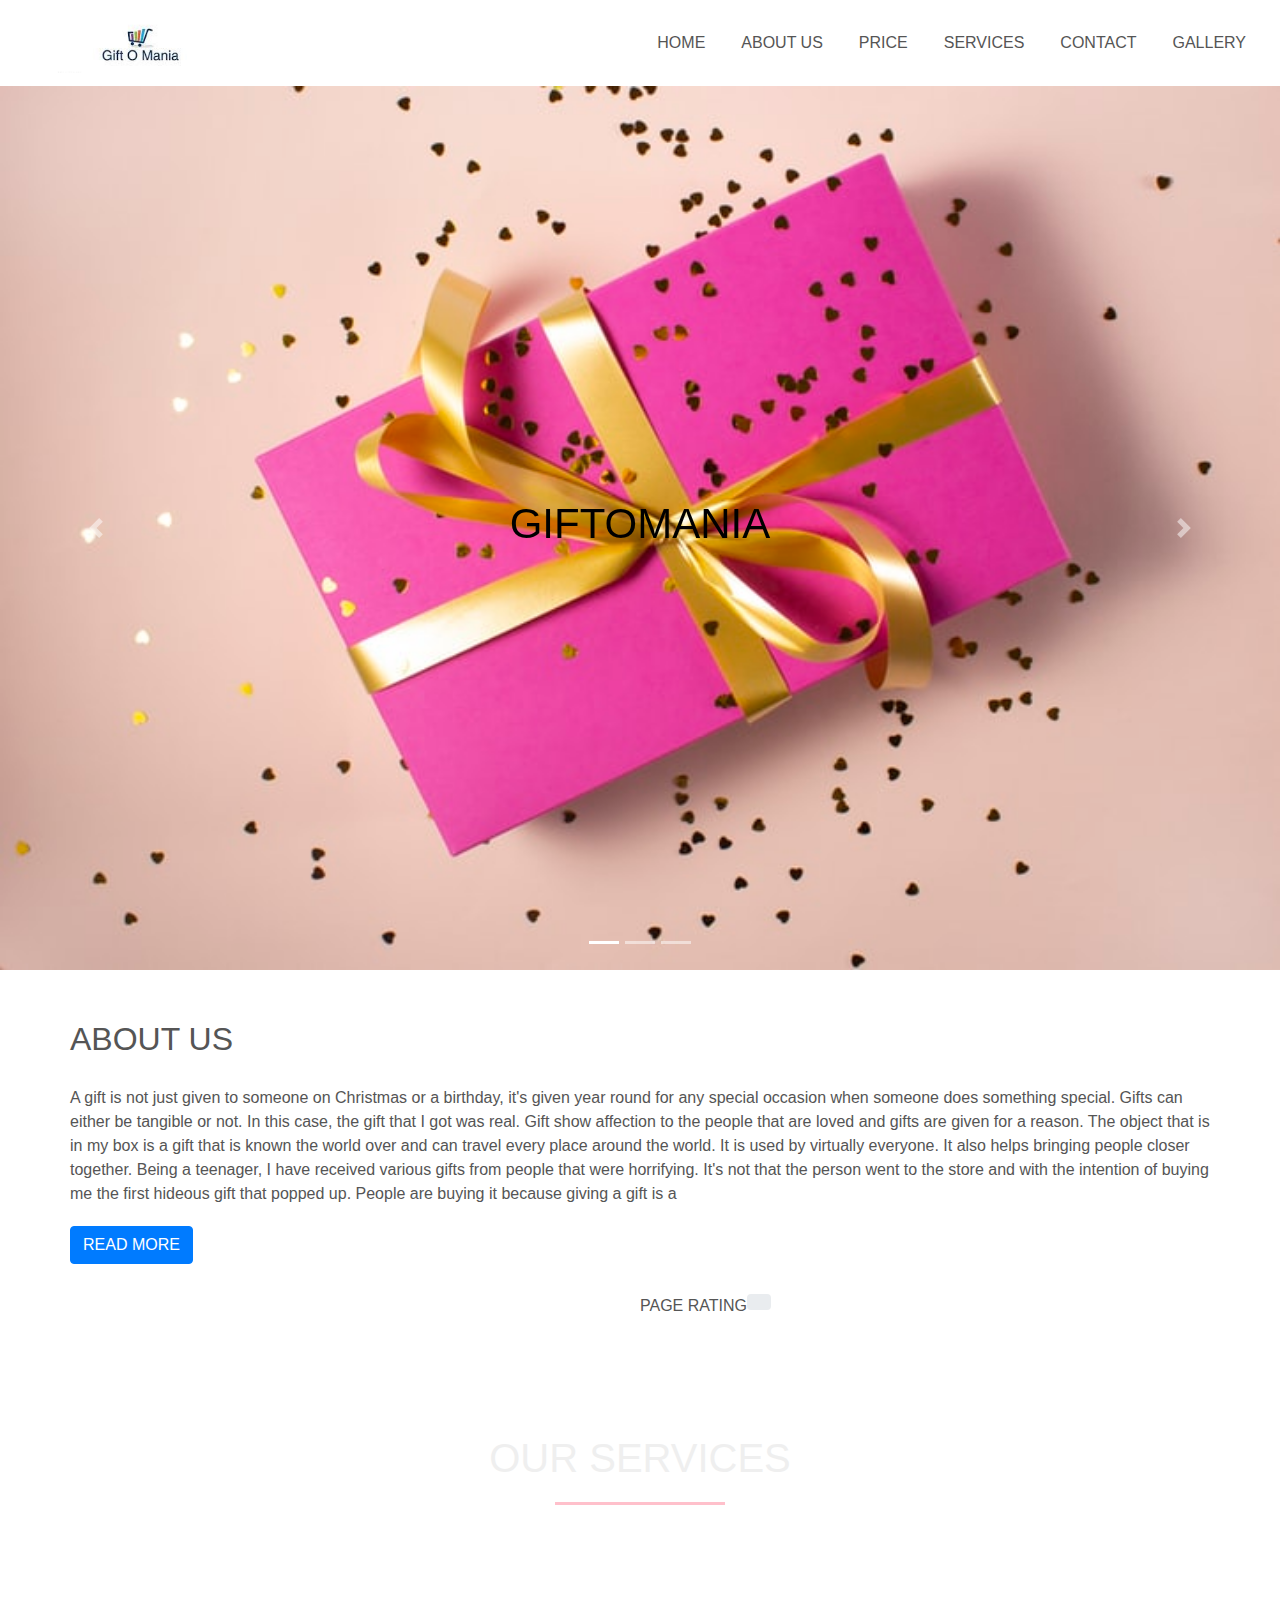
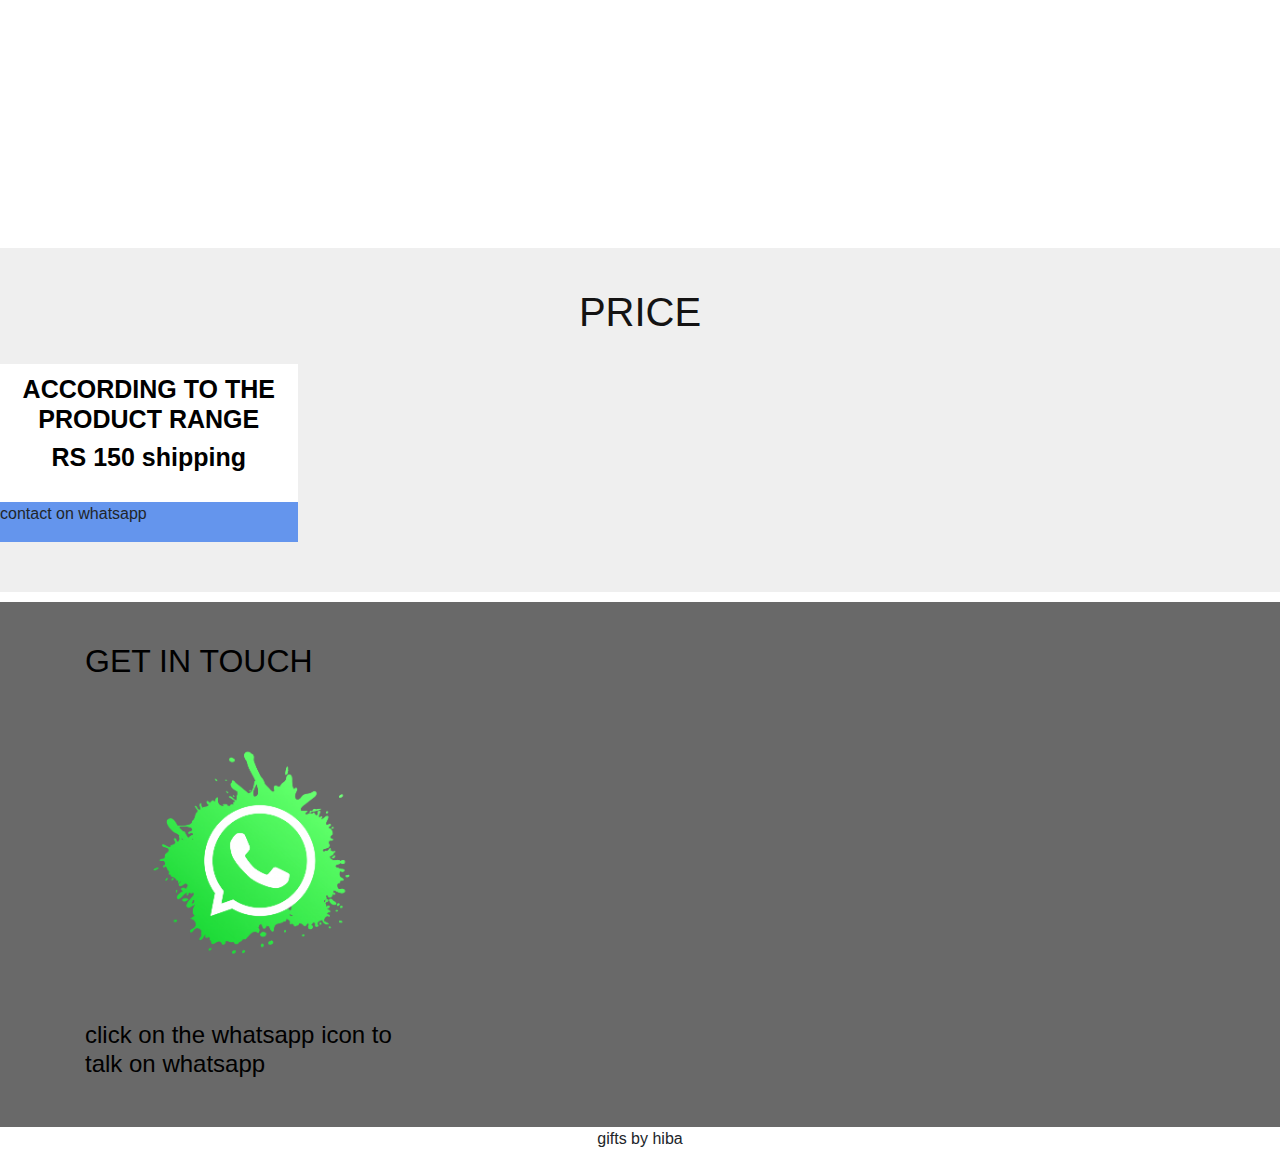
<file: index.html>
<!DOCTYPE html>
<html>
<head>
<title>GIFTOMANIA</title>
<link rel="stylesheet" href="styles.css">
<link rel="stylesheet" href="https://stackpath.bootstrapcdn.com/bootstrap/4.4.1/css/bootstrap.min.css">
<link rel="https://stackpath.bootstrapcdn.com/font-awesome/4.7.0/css/font-awesome.min.css">
<script src="https://code.jquery.com/jquery-3.4.1.slim.min.js"></script>
<script src="https://cdn.jsdelivr.net/npm/popper.js@1.16.0/dist/umd/popper.min.js"></script>
<script src="https://stackpath.bootstrapcdn.com/bootstrap/4.4.1/js/bootstrap.min.js"></script>
</head>

<body>
    <!----NAVIGATIONBAR---->
    <section id="nav-bar">
        <nav class="navbar navbar-expand-lg navbar-light">
            <a class="navbar-brand" href="#"><img src="images/giftomaniaa.jpg"></a>
            <button class="navbar-toggler" type="button" data-toggle="collapse" data-target="#navbarNav" aria-controls="navbarNav" aria-expanded="false" aria-label="Toggle navigation">
              <span class="navbar-toggler-icon"></span>
            </button>
            <div class="collapse navbar-collapse" id="navbarNav">
              <ul class="navbar-nav ml-auto">
                <li class="nav-item active">
                  <a class="nav-link" href="#">HOME</a>
                </li>
                <li class="nav-item">
                  <a class="nav-link" href="#about">ABOUT US</a>
                </li>
                <li class="nav-item">
                  <a class="nav-link" href="#price">PRICE</a>
                </li>
                <li class="nav-item">
                  <a class="nav-link" href="#services">SERVICES</a>
                <li class="nav-item">
                 <a class="nav-link" href="#contact">CONTACT</a>
                </li>
                <li class="nav-item">
                    <a class="nav-link" href="gallery.html">GALLERY</a>
                   </li>
              </ul>
            </div>
          </nav>
    </section>
     <!------Slider------>
     <div id="slider">
        <div id="headerSlider" class="carousel slide" data-ride="carousel">
            <ol class="carousel-indicators">
              <li data-target="#headerSlider" data-slide-to="0" class="active"></li>
              <li data-target="#headerSlider" data-slide-to="1"></li>
              <li data-target="#headerSlider" data-slide-to="2"></li>
            </ol>
            <div class="carousel-inner">
              <div class="carousel-item active">
                <img src="images/newproject.jfif" class="d-block w-100" alt="...">
                <div class="carousel-caption">
                    <h5>GIFTOMANIA</h5>
                </div>
              </div>
              <div class="carousel-item">
                <img src="images/back.jfif" class="d-block w-100" alt="...">
                <div class="carousel-caption">
                    <h5>HANDMADE GIFTS</h5>
                </div>
              </div>
              <div class="carousel-item">
                <img src="images/seven.jpg" class="d-block w-100" alt="...">
                <div class="carousel-caption">
                    <h5>TRUSTED SITE</h5>
                </div>
              </div>
            </div>
            <a class="carousel-control-prev" href="#headerSlider" role="button" data-slide="prev">
              <span class="carousel-control-prev-icon" aria-hidden="true"></span>
              <span class="sr-only">Previous</span>
            </a>
            <a class="carousel-control-next" href="#headerSlider" role="button" data-slide="next">
              <span class="carousel-control-next-icon" aria-hidden="true"></span>
              <span class="sr-only">Next</span>
            </a>
          </div>
     </div>
<!---------ABOUT--------->
<section id="about">
    <div class="container">
        <div class="row">
            <div class="col=md=6">
                <h2>ABOUT US</h2>
                <div class="about-content">
                    A gift is not just given to someone on Christmas or a birthday, it's given year round for any special occasion when someone does something special. Gifts can either be tangible or not. In this case, the gift that I got was real. Gift show affection to the people that are loved and gifts are given for a reason. The object that is in my box is a gift that is known the world over and can travel every place around the world. It is used by virtually everyone. It also helps bringing people closer together. Being a teenager, I have received various gifts from people that were horrifying. It's not that the person went to the store and with the intention of buying me the first hideous gift that popped up. People are buying it because giving a gift is a 
                </div>
                <button type="button" class="btn btn-primary">READ MORE</button>
            </div>
<div class="col-md-6"></div>
    <p>PAGE RATING</p>
    <div class="progress">
        <div class="progress-bar" style="width: 80%;">80%</div>
            </div>
        </div>
    </div>
</section>
<!---------SERVICES-------->
<section id="services">
    <div class="container">
        <h1>OUR SERVICES</h1>
        <div class="row services">
            <div class="col-md-3 text-center">
                <div class="icon">
                    <i class="fa fa-desktop"></i>
                </div>
                <h3> DELIVERY</h3>
                <p>PACKAGE SAFE delivery. THROUGH DTDC. TRACKING DETAILS WILL BE PROVIDED.</p>
            </div>
            <div class="col-md-3 text-center">
                <div class="icon">
                    <i class="fa fa-tablet"></i>
                </div>
                <h3> TIME OF DELIVERY</h3>
                <p>4-5 DAYS MAKING. REST COURIER TIME</p>
            </div>
            <div class="col-md-3 text-center">
                <div class="icon">
                    <i class="fa fa-line-chart"></i>
                </div>
                <h3> PACKAGING</h3>
                <p>DONE IN HARD BOX. REPLACEMENT IN CASE OF DAMAGE.</p>
            </div>
        </div>
    </div>
</section>
<!------PRICE PLANS------->
<section id="price">
    <h1>PRICE</h1>
    <div class="row">
        <div class="col-md-3">
        <div class="single-price">
            <div class="price-head">
                <h2>according to the product range</h2>
                <p>RS 150 shipping</p>
            </div>
        <div class="price-content">
            <ul>
                <li>contact on whatsapp</li>
            </ul>
        </div>
        </div>
        </div>
    </div>

</section>
<!----------GET IN TOUCH---->
<section id="contact">
    <div class="container"><h2>GET IN TOUCH</h2>
        <div class="whatsappicon">
          <a href="https://wa.me/919425683002?text=I'm%20interested%20in%20buying%20a r%20gift"> <img src="images/whatsapp.png"class="d-block w-100" alt="..."></a>
            <h4>click on the whatsapp icon to talk on whatsapp</h4>
            <!-- <div class="col-md-6">
                <form class="contact-form">
                    <div class="form-group">
                        <input type="text" class="form-control" placeholder="your name">
                    </div>
                    <div class="form-group">
                        <input type="phone number" class="form-control" placeholder="your phone number">
                    </div>
                    <div class="form-group">
                        <input type="email" class="form-control" placeholder="your email">
                    </div>
                    <div class="form-group">
                        <textarea class="form-control" rows="4" placeholder="your message"></textarea>
                    </div>
                    <button type="submit" class="btn btn-secondary">send message</button>
                
                </form>
            </div> -->
        </div>
    </div>

</section>
<!--------footer--->
<section id="footer">
<div class="container text-center">
    <p>gifts by hiba<i class="fa fa-heart-o"></i></p>
</div>
</section>
<!------footer end---->
<script scr="js/smooth-scroll.js"></script>
<script> 
var scroll= new SmoothScroll('a[href*="#"]');
</script>

</body>
</html>
</file>
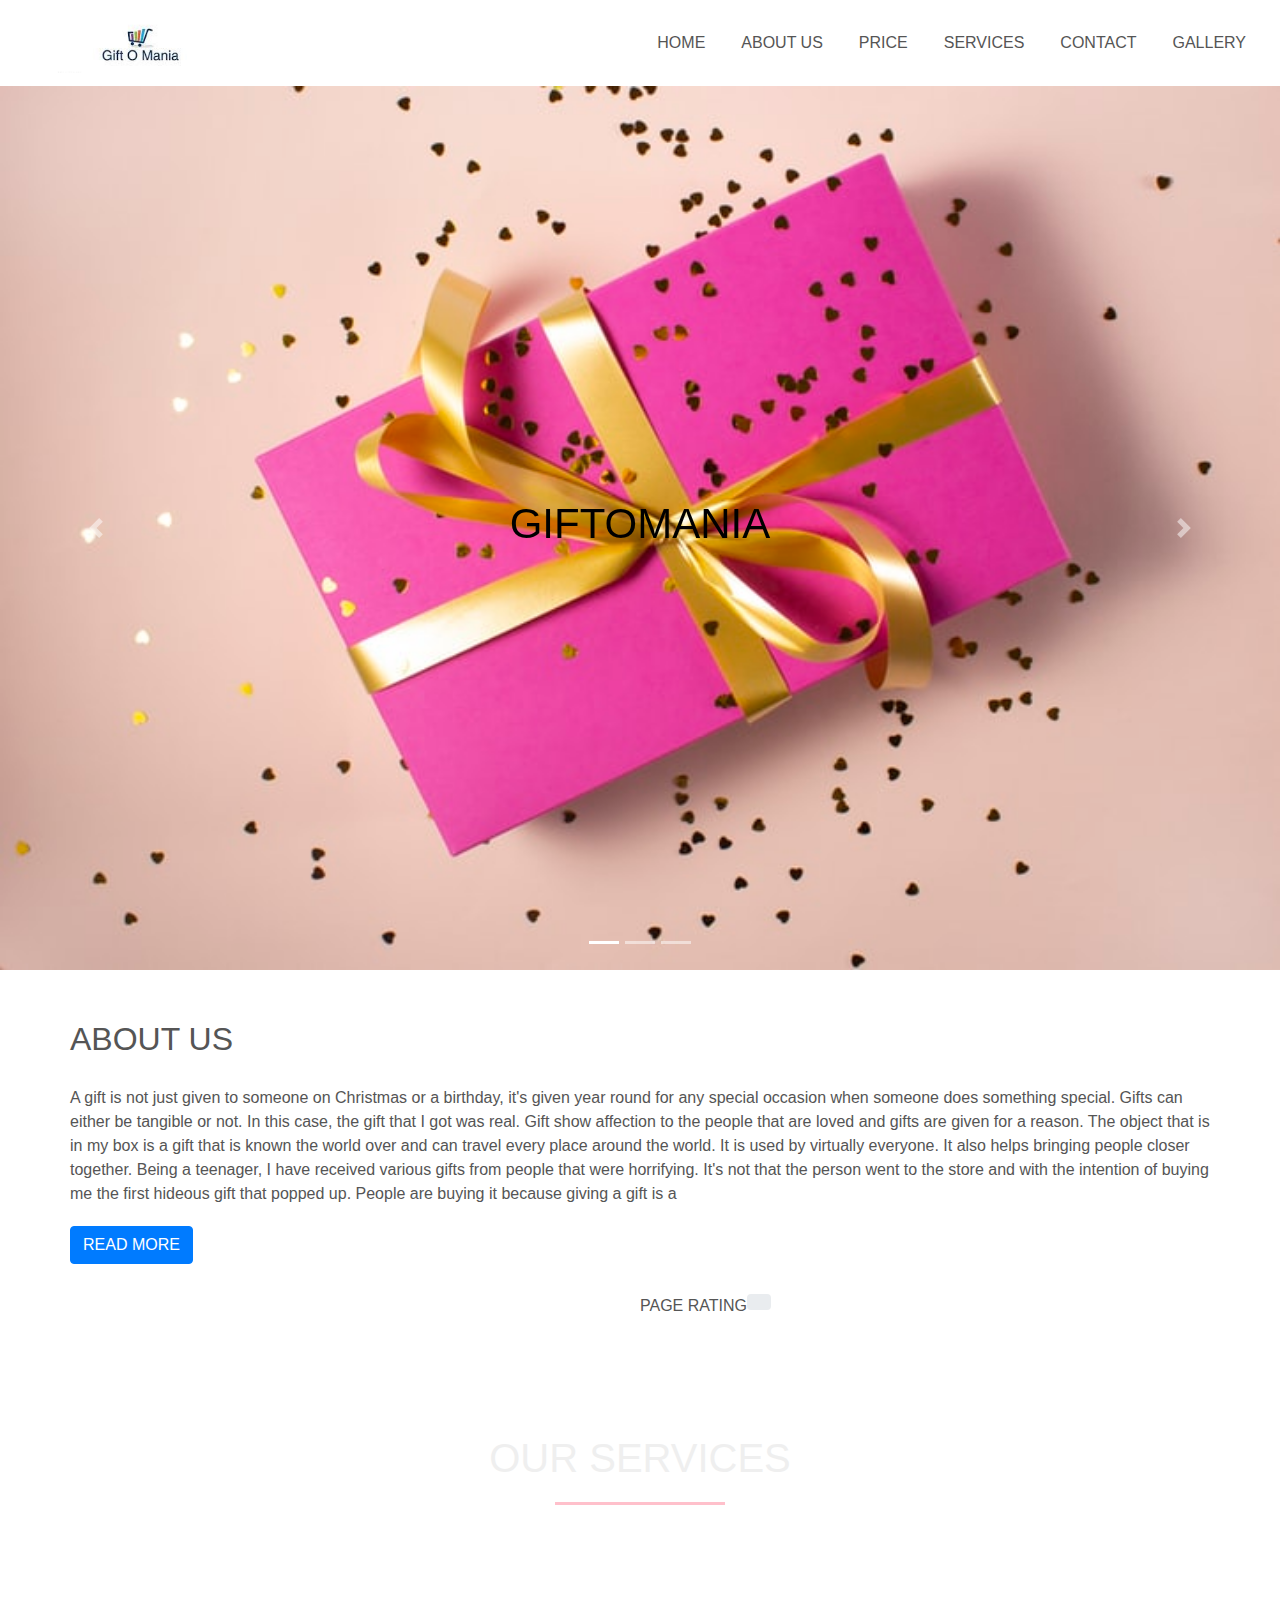
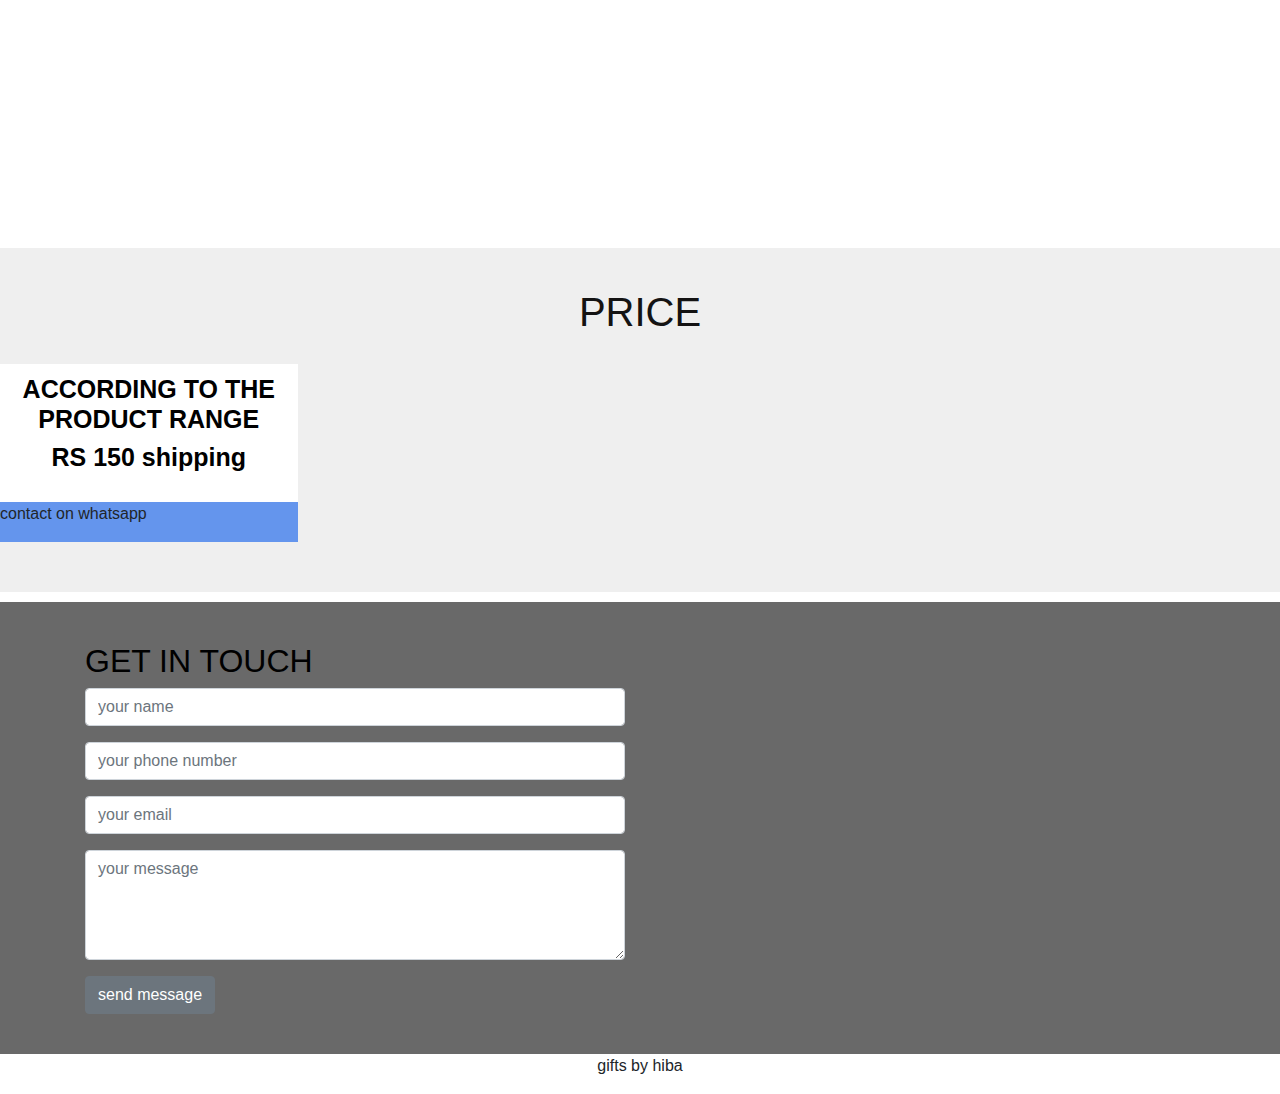
<file: file.html>
<!DOCTYPE html>
<html>
<head>
<title>GIFTOMANIA</title>
<link rel="stylesheet" href="styles.css">
<link rel="stylesheet" href="https://stackpath.bootstrapcdn.com/bootstrap/4.4.1/css/bootstrap.min.css">
<link rel="https://stackpath.bootstrapcdn.com/font-awesome/4.7.0/css/font-awesome.min.css">
<script src="https://code.jquery.com/jquery-3.4.1.slim.min.js"></script>
<script src="https://cdn.jsdelivr.net/npm/popper.js@1.16.0/dist/umd/popper.min.js"></script>
<script src="https://stackpath.bootstrapcdn.com/bootstrap/4.4.1/js/bootstrap.min.js"></script>
</head>

<body>
    <!----NAVIGATIONBAR---->
    <section id="nav-bar">
        <nav class="navbar navbar-expand-lg navbar-light">
            <a class="navbar-brand" href="#"><img src="images/giftomaniaa.jpg"></a>
            <button class="navbar-toggler" type="button" data-toggle="collapse" data-target="#navbarNav" aria-controls="navbarNav" aria-expanded="false" aria-label="Toggle navigation">
              <span class="navbar-toggler-icon"></span>
            </button>
            <div class="collapse navbar-collapse" id="navbarNav">
              <ul class="navbar-nav ml-auto">
                <li class="nav-item active">
                  <a class="nav-link" href="#">HOME</a>
                </li>
                <li class="nav-item">
                  <a class="nav-link" href="#about">ABOUT US</a>
                </li>
                <li class="nav-item">
                  <a class="nav-link" href="#price">PRICE</a>
                </li>
                <li class="nav-item">
                  <a class="nav-link" href="#services">SERVICES</a>
                <li class="nav-item">
                 <a class="nav-link" href="#contact">CONTACT</a>
                </li>
                <li class="nav-item">
                    <a class="nav-link" href="gallery.html">GALLERY</a>
                   </li>
              </ul>
            </div>
          </nav>
    </section>
     <!------Slider------>
     <div id="slider">
        <div id="headerSlider" class="carousel slide" data-ride="carousel">
            <ol class="carousel-indicators">
              <li data-target="#headerSlider" data-slide-to="0" class="active"></li>
              <li data-target="#headerSlider" data-slide-to="1"></li>
              <li data-target="#headerSlider" data-slide-to="2"></li>
            </ol>
            <div class="carousel-inner">
              <div class="carousel-item active">
                <img src="images/newproject.jfif" class="d-block w-100" alt="...">
                <div class="carousel-caption">
                    <h5>GIFTOMANIA</h5>
                </div>
              </div>
              <div class="carousel-item">
                <img src="images/back.jfif" class="d-block w-100" alt="...">
                <div class="carousel-caption">
                    <h5>HANDMADE GIFTS</h5>
                </div>
              </div>
              <div class="carousel-item">
                <img src="images/seven.jpg" class="d-block w-100" alt="...">
                <div class="carousel-caption">
                    <h5>TRUSTED SITE</h5>
                </div>
              </div>
            </div>
            <a class="carousel-control-prev" href="#headerSlider" role="button" data-slide="prev">
              <span class="carousel-control-prev-icon" aria-hidden="true"></span>
              <span class="sr-only">Previous</span>
            </a>
            <a class="carousel-control-next" href="#headerSlider" role="button" data-slide="next">
              <span class="carousel-control-next-icon" aria-hidden="true"></span>
              <span class="sr-only">Next</span>
            </a>
          </div>
     </div>
<!---------ABOUT--------->
<section id="about">
    <div class="container">
        <div class="row">
            <div class="col=md=6">
                <h2>ABOUT US</h2>
                <div class="about-content">
                    A gift is not just given to someone on Christmas or a birthday, it's given year round for any special occasion when someone does something special. Gifts can either be tangible or not. In this case, the gift that I got was real. Gift show affection to the people that are loved and gifts are given for a reason. The object that is in my box is a gift that is known the world over and can travel every place around the world. It is used by virtually everyone. It also helps bringing people closer together. Being a teenager, I have received various gifts from people that were horrifying. It's not that the person went to the store and with the intention of buying me the first hideous gift that popped up. People are buying it because giving a gift is a 
                </div>
                <button type="button" class="btn btn-primary">READ MORE</button>
            </div>
<div class="col-md-6"></div>
    <p>PAGE RATING</p>
    <div class="progress">
        <div class="progress-bar" style="width: 80%;">80%</div>
            </div>
        </div>
    </div>
</section>
<!---------SERVICES-------->
<section id="services">
    <div class="container">
        <h1>OUR SERVICES</h1>
        <div class="row services">
            <div class="col-md-3 text-center">
                <div class="icon">
                    <i class="fa fa-desktop"></i>
                </div>
                <h3> DELIVERY</h3>
                <p>PACKAGE SAFE delivery. THROUGH DTDC. TRACKING DETAILS WILL BE PROVIDED.</p>
            </div>
            <div class="col-md-3 text-center">
                <div class="icon">
                    <i class="fa fa-tablet"></i>
                </div>
                <h3> TIME OF DELIVERY</h3>
                <p>4-5 DAYS MAKING. REST COURIER TIME</p>
            </div>
            <div class="col-md-3 text-center">
                <div class="icon">
                    <i class="fa fa-line-chart"></i>
                </div>
                <h3> PACKAGING</h3>
                <p>DONE IN HARD BOX. REPLACEMENT IN CASE OF DAMAGE.</p>
            </div>
        </div>
    </div>
</section>
<!------PRICE PLANS------->
<section id="price">
    <h1>PRICE</h1>
    <div class="row">
        <div class="col-md-3">
        <div class="single-price">
            <div class="price-head">
                <h2>according to the product range</h2>
                <p>RS 150 shipping</p>
            </div>
        <div class="price-content">
            <ul>
                <li>contact on whatsapp</li>
            </ul>
        </div>
        </div>
        </div>
    </div>

</section>
<!----------GET IN TOUCH---->
<section id="contact">
    <div class="container"><h2>GET IN TOUCH</h2>
        <div class="row">
            <div class="col-md-6">
                <form class="contact-form">
                    <div class="form-group">
                        <input type="text" class="form-control" placeholder="your name">
                    </div>
                    <div class="form-group">
                        <input type="phone number" class="form-control" placeholder="your phone number">
                    </div>
                    <div class="form-group">
                        <input type="email" class="form-control" placeholder="your email">
                    </div>
                    <div class="form-group">
                        <textarea class="form-control" rows="4" placeholder="your message"></textarea>
                    </div>
                    <button type="submit" class="btn btn-secondary">send message</button>
                
                </form>
            </div>
        </div>
    </div>

</section>
<!--------footer--->
<section id="footer">
<div class="container text-center">
    <p>gifts by hiba<i class="fa fa-heart-o"></i></p>
</div>
</section>
<!------footer end---->
<script scr="js/smooth-scroll.js"></script>
<script> 
var scroll= new SmoothScroll('a[href*="#"]');
</script>

</body>
</html>
</file>
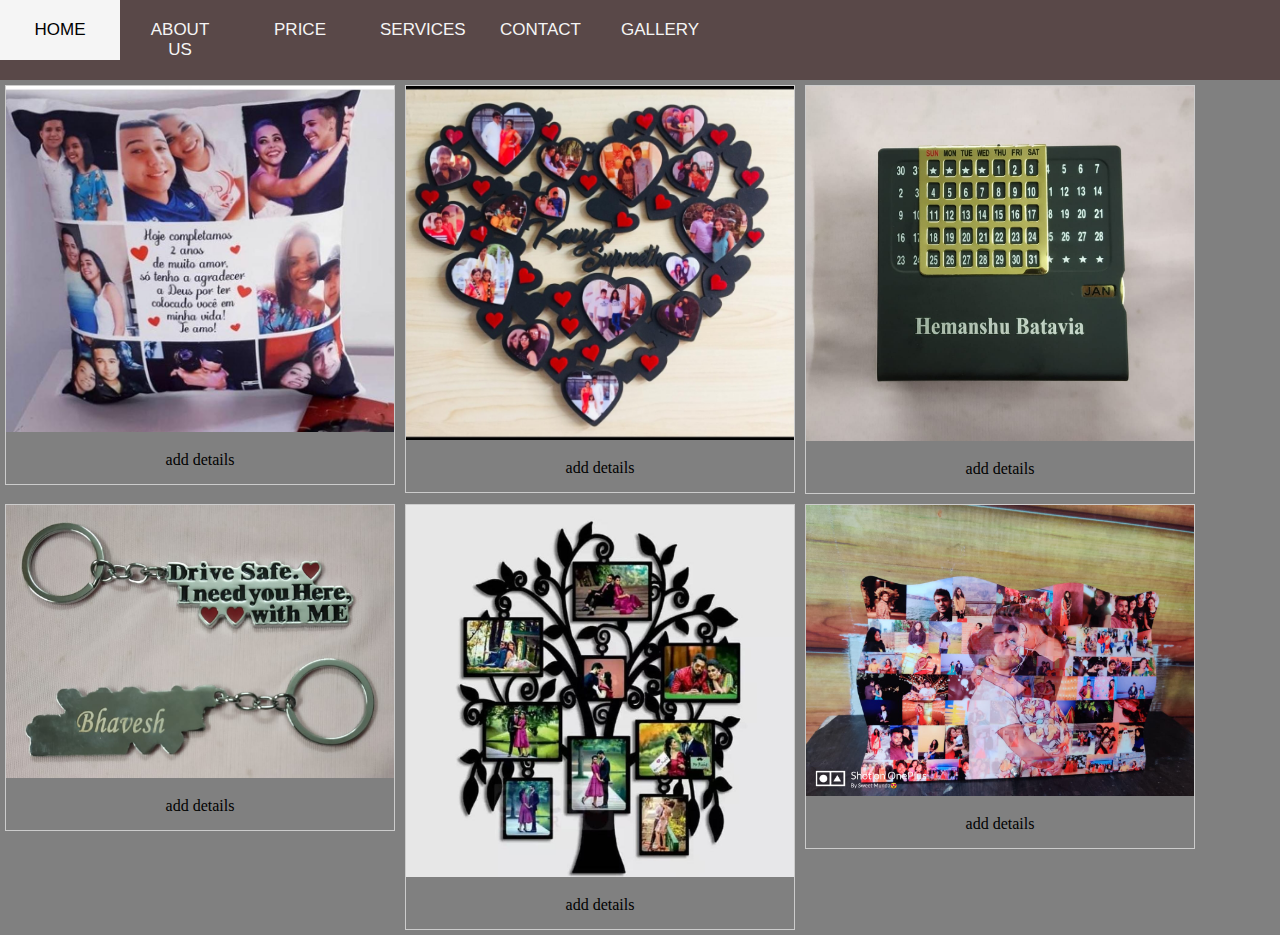
<file: gallery.html>
<!DOCTYPE html>
<html>
    <head>
        <title>gallery</title>
        <style>
            *{
                box-sizing: border-box;
            }
            body{
                margin: 0;
                background: gray;
            }
            nav{
                background: #594848;
            width: 100%;
        overflow: auto;
    }
    ul{
        margin: 0;
        padding: 0;
        list-style: none;
    }
    li{
        float: left;
    
    }
    nav a{
        width: 120px;
        display: block;
        text-decoration: none;
        text-align: center;
        background: #594848;
        font-size: 17px;
        color: whitesmoke;
        padding: 20px;
        font-family: Arial, Helvetica, sans-serif;
    }
    nav a:hover{
        background: whitesmoke;
        color: black;
    }
    .container{
        max-width: 1100px;
        margin: auto;
        background: #ff22ff;
        overflow: auto;
    }
    .gallery{
        margin: 5px;
        border: 1px solid #ccc;
        float: left;
        width: 390px;
    }
    .gallery img{
        width: 100%;
        height: auto;
    }
    .desc{
        padding: 15px;
        text-align: center;
    }
        </style>
    </head>
    <body>
        <nav>
            <ul>
                <li class="nav-item active">
                    <a class="nav-link" href="file.html#">HOME</a>
                  </li>
                  <li class="nav-item">
                    <a class="nav-link" href="file.html#about">ABOUT US</a>
                  </li>
                  <li class="nav-item">
                    <a class="nav-link" href="file.html#price">PRICE</a>
                  </li>
                  <li class="nav-item">
                    <a class="nav-link" href="file.html#services">SERVICES</a>
                  <li class="nav-item">
                   <a class="nav-link" href="file.html#contact">CONTACT</a>
                  </li>
                  <li class="nav-item">
                    <a class="nav-link" href="#gallery">GALLERY</a>
                   </li>

            </ul>
        </nav>
        <div class="gallery">
            <img src="gallery/one.jpg">
            <div class="desc">add details</div>
        </div>
        <div class="gallery">
            <img src="gallery/two.jpg">
            <div class="desc">add details</div>
        </div>
        <div class="gallery">
            <img src="gallery/five.jpg">
            <div class="desc">add details</div>
        </div>
        <div class="gallery">
            <img src="gallery/four.jpg">
            <div class="desc">add details</div>
        </div>
        <div class="gallery">
            <img src="gallery/nine.jpg">
            <div class="desc">add details</div>
        </div>
        <div class="gallery">
            <img src="gallery/six.jpg">
            <div class="desc">add details</div>
        </div>
        
        </div>

    
    </body>
</html>
</file>
<file: styles.css>
*
{
    margin:0;
    padding: 0;
}
/*----------Navigation--------*/
#nav-bar
{
    position:sticky;
    top: 0;
    z-index: 10;
}
.navbar-brand img
{
height: 60px;
padding-left: 30px;
}
.navbar-nav li{
    padding: 0 10px;
}
.navbar-nav li a{
    float: right;
    text-align: left;
}
#nav-bar ul li a:hover
{
    color: #007bff!important;
}
.navbar
{
    background: #fff;
}
.navbar-toggler
{
    border: none!
}
.nav-link
{
    color: #555!important;
    font-weight: 600p;
    font-size: 16px3;
}
/*------Slider------*/
#slider
{
    width: 100%;
}
.carousel-caption
{
    top:50%;
    transform: translateY(-50%);
    bottom: initial!important;
}
.carousel-caption h5{
    color: black;
    font-size: 42px;
}
/*-----------ABOUT----------*/
#about
{
    padding-top: 50px;
    padding-bottom: 50px;
    color: #555;
}
#about .btn
{
    margin-top: 20px;
    margin-bottom: 30px;
}
.about-content
{
    padding-top: 20px;
}
.skills-bar p{
    margin-bottom: 6px;
    font-weight: 600;
}
.progress-bar
{
    border-radius: 16px;


}
.progress-bar{
    border-radius: 16px !important;
    margin-bottom: 20px;
}
/*---------SERVICES---------*/
#services
{
    background-image: linear-gradient(rgba(0,0,0,0.8),rgba(0,0,0,0.8)),url("images/back.jfif");
    background-size: cover;
    background-position: center;
    color: #ffffff !important;
    background-attachment: fixed;
    padding-top: 50px;
    padding-bottom: 50px;
}
#services h1
{
    text-align: center;
    color: #efefef !important;
    padding-bottom: 10px;
}
#services h1::after
{
    content: '';
    background: pink;
    display: block;
    height: 3px;
    width: 170px;
    margin: 20px auto 5px;
}
.icon
{
    font-size: 40px;
    margin: 20px auto;
    padding: 20px;
    height: 80px;
    width: 80px;
}

/*------PRICING------*/
#price
{
    margin: 10px auto;
    padding: 40px 0;
    background: #efefef;

}
#price h1{
    text-align: center;
    color: #141313 !important;
    padding-bottom: 10px;
}
.single-price
{
    margin: 10px auto;
    display: center;
    float: left;
    width: 100%;
    background-color: cornflowerblue;
    transition: 0.5s;
}
.single-price:hover
{
    box-shadow: 0 2px 20px;
}
.price-head
{
    background-color: white;
    display: inline-block;
    float: left;
    padding: 10px 5px;
    text-align: center;
    width:100%
}
.price-head h2{
text-align: center;
font-size: 25px;
color:black;
font-weight: bold;
margin-bottom: 5px;
text-transform: uppercase;
}
.price-head p{
    font-size:  25px;
    color:black;
    font-weight: bold;
}
/*-------GET IN TOUCH--------*/
#contact
{
    background: dimgray;
    padding-top: 40px;
    padding-bottom: 40px;
    color:black;
}
/* .contact-form
{
    padding: 15px;
}
.form-control
{
    border-radius: 0 !important;
    border: none !important;

} */
.whatsappicon{
    width: 30%;
}
</file>
